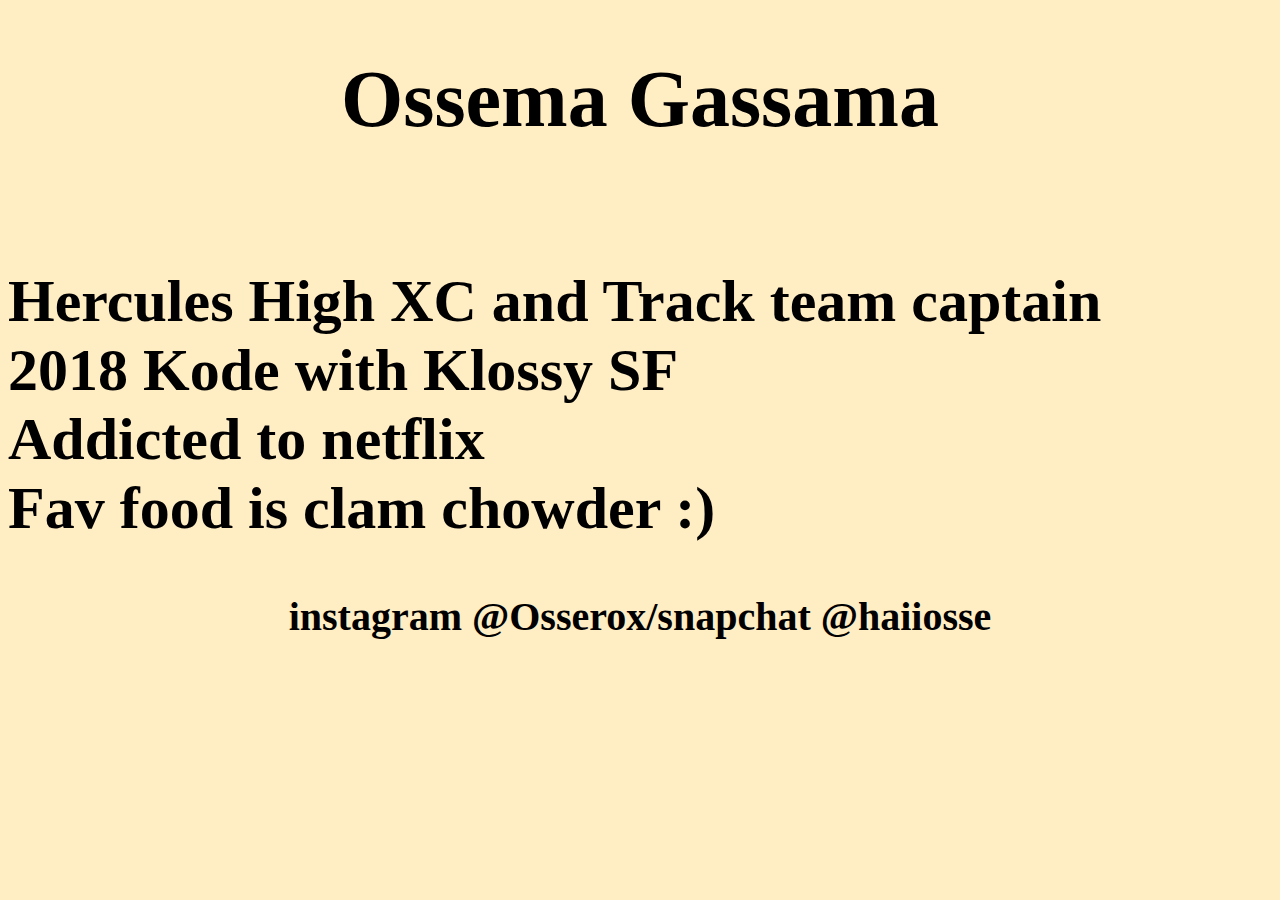
<file: Ownwebsite/index.html>
<!--HTML BASICS -->
<!--START YOUR DOC WITH THE FOLLOWING TO LET YOUR FILE KNOW WHAT YOU'RE RUNNING; IN THIS CASE ITS HTML -->
<!DOCTYPE HTML> 
<!--TAGS TAGS TAGS!!! WHENEVER SOMETHING ISN'T WORKING MAKE SURE YOU OPEN AND CLOSED ALL TAGS -->
<html>
<head> 

    <title>Osserox</title>
    <link rel="stylesheet" type="text/css" href="style.css">
   
</head>
<body>
    <!--this is where all the action goes -->
    <!--contents of the webpage -->
    <h1> Ossema Gassama <!--different header/font sizes #this goes all the way to -->
    <br>

    </h1> 
    <h2> <img = "http://images.all-free-download.com/images/graphicthumb/set_of_running_silhouettes_vector_520648.jpg"
  <ul>
  <li>Hercules High XC and Track team captain
  <li> 2018 Kode with Klossy SF 
  <li> Addicted to netflix
  <li> Fav food is clam chowder :)
  
 </ul> 
  </h2> 
  <h3> instagram @Osserox/snapchat @haiiosse
  </h3>
    <p> 
    </p>
</body>
</html>
</file>
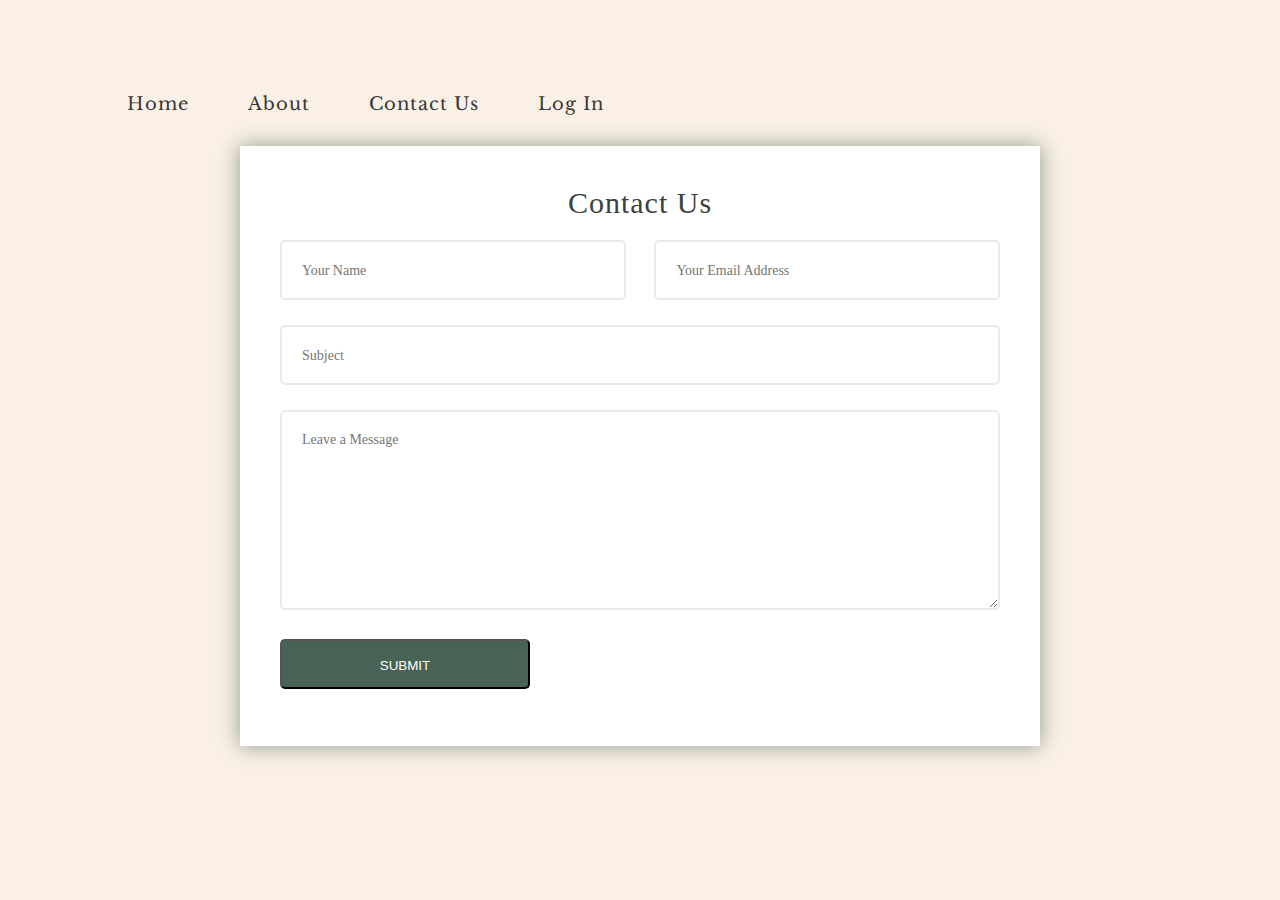
<file: GroupWebsite/contact.html>
<!DOCTYPE HTML> 
<html>
  <title> Contact Us </title>
<head>
<link href='https://fonts.googleapis.com/css?family=Libre Baskerville' rel='stylesheet'>
<link rel="stylesheet" type="text/css" href="css/style.css">
</head>

<body>
  <div id="menu">
     <ul class="snip1143">
       <li><a href = "home.html" data-hover="Home">Home</a></li>
       <li><a href = "aboutme.html" data-hover="About">About</a></li>
       <li><a class ="current" ><a href="contact.html" data-hover="Contact Us">Contact Us</a></li>
       <li><a href="login.html" data-hover="Log In">Log In</a></li>
     </ul>
</div>
    <div id="Contact">
  
    <br>
    </br>
  <body>
  <div id ="contact" ><form method="get" action="/thank_you.html">
  
 <!--   <h1> Contact Us </h1>-->
 <!--   <div class= "contact"> </div>-->
 <!--   <h2>  (510)123-4567 </h2>-->
 <!--<h3>instagram & twitter: @village </h3>-->
 <!-- <h4>village@gmail.com </h4>-->
   
 <!--   </div>-->
 <div class="container">
    <p>Contact Us</p>
    
    <div class="login">
      <input type="text" placeholder="Your Name" class="input">
      <input type="text" placeholder="Your Email Address" class="input">
    </div>
    
    <div class="subject">
      <input type="text" placeholder="Subject" class="input">
    </div>
    
    <div class="msg">
      <textarea  class="area" placeholder="Leave a Message"></textarea>
    </div>
    <!--<button type="submit"><div class="btn">Send Message</div></button>-->
    </body>
</form> 
    <form action="thank_you.html">
<input type="submit"class= "btn">
</form>
    
<!--    <form method="get" action="/thank_you.html">-->
<!--    <button type="submit"><div class="btn">Send Message</div></button>-->
<!--</form>-->
</file>
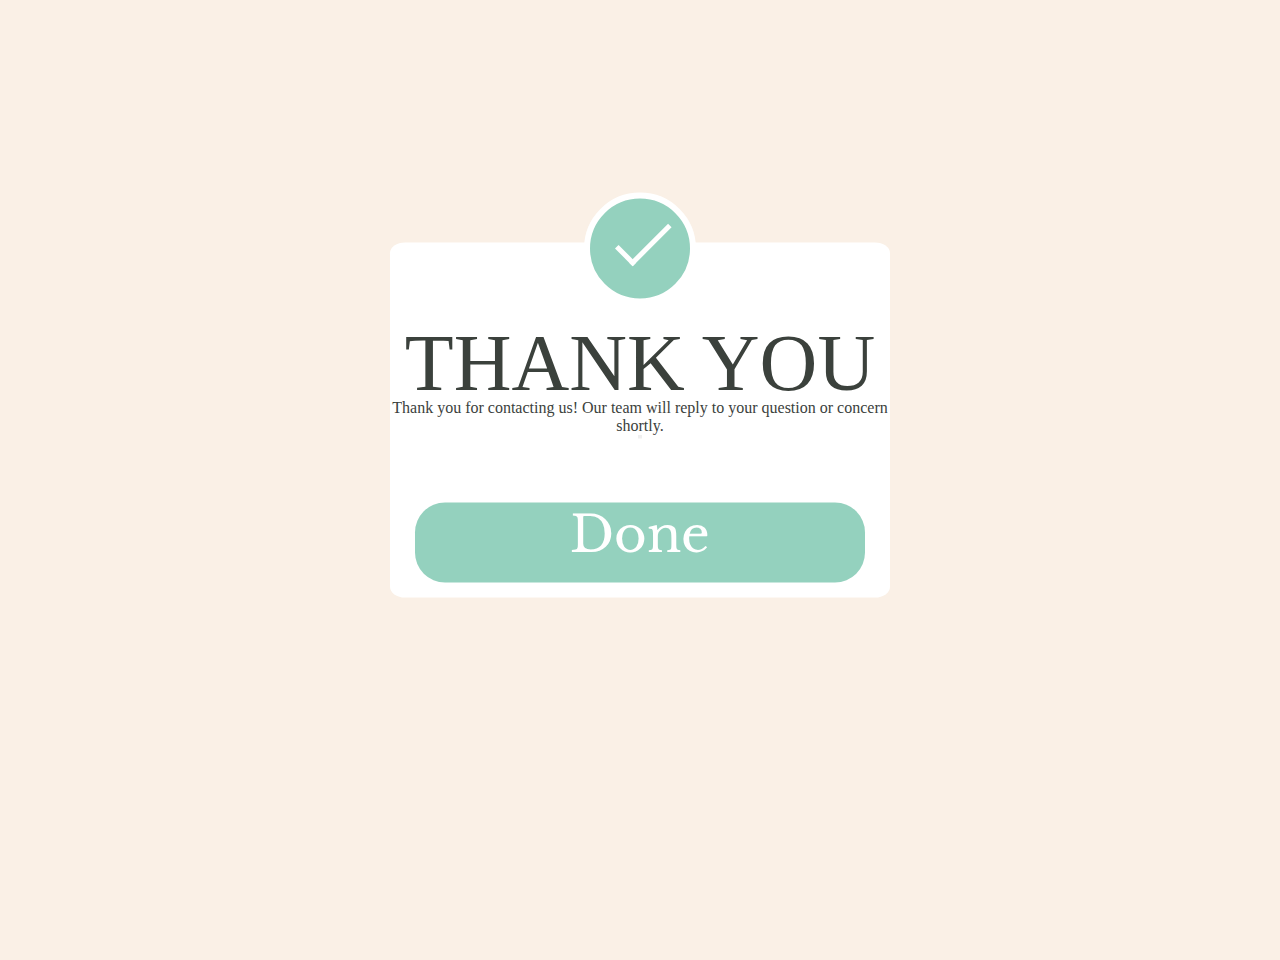
<file: GroupWebsite/thank_you.html>
<!DOCTYPE HTML
<html>
  <title> thank you</title>
<head>
<link href='https://fonts.googleapis.com/css?family=Libre Baskerville' rel='stylesheet'>
<link rel="stylesheet" type="text/css" href="css/style.css">
</head>
<div id="overlayDark">
  <div id="thankYou">
    <div id="ball">
      <div id="checkmark"></div>
    </div>
    <h1>THANK YOU</h1>
    <p1>
      Thank you for contacting us! Our team will reply to your question or concern shortly.
    </p1>
    <!--<div id="button" onclick="$('#overlayDark').hide()">-->
     <form method="get" action="/home.html">
 <button><div id= "button" onclick="$('#overlayDark').hide()"><p2>Done</p2></div> </button>
<!--</form>-->
<!--<form action="home.html">-->
<!--<input class="button">-->
<!--</form>-->
    </div>
  </div>
</div>
</file>
<file: Ownwebsite/style.css>
body {
  background-color:#ffedc4;
}
h1 {
  font-size:80px;
  text-align:center;
  font-family:;
}
h2 {
  font-size: 60px;
  text-align: ;
}
h3 {
  font-size: 40px;
  text-align: center;
}
</file>
<file: GroupWebsite/css/style.css>
.immigrantimg {
  margin-top: 200px;
  text-align: center;
}
#About_Header {
  font-family: "Libre Baskeville";
  color:#3B413C;
}

h1 {
  position: relative;
top: 60px;
text-align: center; 
font-size: 80px;
color:#3B413C;
}
h2 {text-align: center;
font-size: 25px;
position: relative;
top: 200;
color:#3B413C;
}

.img {text-align: center;
  height: 15px;
}


.abouttext {
width: 1060px;
margin-left: auto;
margin-right: auto;
font-size: 20px;
position: relative;
top: 100px;
left: 20px;
}


*{
  margin: 0;
  padding: 0;
}

body{
  height: auto;
  font-family:  'Libre Baskeville';
  position: relative;
  top: 60px;
  color:#3B413C;
}

.snip1143 {
  position: absolute;
  top: 8px;
  left: 100px;
 
}

#menu{
margin-top: 0px;
font-size: 18px;
}

.snip1143 {
margin-top: 20px;
font-family: 'Libre Baskerville';
font-weight: 300;
text-align: center;
}
.snip1143 * {
box-sizing: border-box;
-webkit-transition: all 0.35s ease;
transition: all 0.35s ease;
}
.snip1143 li {
display: inline-block;
list-style: outside none none;
margin: 0 1.5em;
overflow: hidden;
}
.snip1143 a {
padding: 0.3em 0;
color: #383838;
position: relative;
display: inline-block;
letter-spacing: 1px;
margin: 0;
text-decoration: none;
}
.snip1143 a:before,
.snip1143 a:after {
position: absolute;
-webkit-transition: all 0.35s ease;
transition: all 0.35s ease;
}
.snip1143 a:before {
top: 100%;
display: block;
height: 3px;
width: 100%;
content: "";
background-color: #000000;
}
.snip1143 a:after {
padding: 0.3em 0;
position: absolute;
top: 100%;
left: 0;
content: attr(data-hover);
color: #383838;
white-space: nowrap;
}
.snip1143 li:hover a,
.snip1143 .current a {
transform: translateY(-100%);
}

/*.login-page {*/
/* width: 500px;*/
/* padding: 8% 0 0;*/
/* margin: auto;*/
/*}*/
/*.form {*/
/* position: relative;*/
/* z-index: 1;*/
/* background: #FFFFFF;*/
/* max-width: 360px;*/
/* margin: 0 auto 100px;*/
/* padding: 45px;*/
/* text-align: center;*/
/* box-shadow: 0 0 20px 0 rgba(0, 0, 0, 0.2), 0 5px 5px 0 rgba(0, 0, 0, 0.24);*/
/*}*/
/*.form input {*/
/* font-family: "Work Sans";*/
/* outline: 0;*/
/* background: linen;*/
/* width: 100%;*/
/* border: 0;*/
/* margin: 0 0 15px;*/
/* padding: 15px;*/
/* box-sizing: border-box;*/
/* font-size: 14px;*/
/*}*/
/*.form button {*/
/* font-family: "Work Sans";*/
/* text-transform: uppercase;*/
/* outline: 0;*/
/* background: #a9d3cd;*/
/* width: 100%;*/
/* border: 0;*/
/* padding: 10px;*/
/* color: #383838;*/
/* font-size: 14px;*/
/* -webkit-transition: all 0.3 ease;*/
/* transition: all 0.3 ease;*/
/* cursor: pointer;*/
/*}*/
/*.form button:hover,.form button:active,.form button:focus {*/
/* background: #94d1be;*/
/*}*/
/*.form .message {*/
/* margin: 15px 0 0;*/
/* color: #383838;*/
/* font-size: 12px;*/
/*}*/
/*.form .message a {*/
/* color: #94d1be;*/
/* text-decoration: none;*/
/*}*/
/*.form .register-form {*/
/* display: none;*/
/*}*/
/*.container {*/
/* position: relative;*/
/* z-index: 1;*/
/* max-width: 300px;*/
/* margin: 0 auto;*/
/*}*/
/*.container:before, .container:after {*/
/* content: "";*/
/* display: block;*/
/* clear: both;*/
/*}*/

body {
 background-color: linen;
 font-family: "Work Sans";
 -webkit-font-smoothing: antialiased;
 -moz-osx-font-smoothing: grayscale;      
}

#LogIn {
 font-family: "Libre Baskerville";
 color: #383838;
 font-size: 30px;
 margin-top: 1px;
}
.container{
  max-width: 800px;
  height: 600px;
  background: #fff;
  margin: 50px auto;
  box-shadow: 0 0 20px rgba(72,98,85, 0.6);
  box-sizing: border-box;
  padding: 40px;
  
}

p{
  text-align: center;
  letter-spacing: 1px;  
  font-size: 30px;
  margin-bottom: 20px;
  color: #color:#3B413C;
}

.input,
.msg .area{
  width: 100%;
  padding: 20px;
  box-sizing: border-box;
  margin-bottom: 25px;
  border: 2px solid #e9eaea;
  font-size: 14px;
  border-radius: 5px;
  outline: none;
  transform: all 0.5s ease;
}

.login .input{
  width: 48%;
  float: left;
  margin-right: 4%;
}

.login .input:last-child{
  margin-right: 0;
}

.msg .area{
  height: 200px;
}

.btn{
  width: 250px;
  background: #486255;
  height: 50px;
  line-height: 50px;
  text-align: center;
  border-radius: 5px;
  margin: 0 auto;
  color: #fff;
  text-transform: uppercase;
  cursor: pointer;
}

.input:focus,
.msg .area:focus{
  border: 2px solid #486255;
}

::-webkit-input-placeholder{
  font-family: 'Libre Baskeville';
}
#thank_you_page
#overlayDark {
  position:fixed;
  top: 0;
  left: 0;
  width: 100vw;
  height: 100vh;
  background-color: lightgrey;
  z-index: 1;
  font-family: 'Libre Baskerville';
}
#thankYou {
  width: 100%;
  min-width: 320px;
  max-width: 500px;
  height: 355px;
  background-color: white;
  border-radius: 3%;
  text-align: center;
  position: absolute;
  top: 40%;
  left: 50%;
  transform: translate(-50%, -50%);
}
@media only screen and (max-width: 401px) {
  #thankYou {
    height: 425px;
  }
}
#thankYou h1 {
  font-size: 60donepx;
  padding: 0;
  font-weight: 300;
  margin: 0;
  padding-top: 65px;
  top:10;
}
/*#thankYou p2 {*/
/*  margin: 0 0 30px 0;*/
/*  padding: 0 10px;*/
/*  line-height: 2;*/
/*  font-size: 60px;*/
/*  font-weight: 300;*/
/*  top:90px;*/
/*}*/
#thankYou #button {
  width: 90%;
  height: 80px;
  background-color: #94D1BE;
  border-radius: 30px;
  color: white;
  margin: 0 auto;
  margin-bottom: 15px;
  transition: box-shadow 0.3s ease-in-out;
  box-shadow: none;
  position: absolute;
  left: calc(50% - 90%/2);
  bottom: 0;
  cursor: pointer;
  font-size: 50px;
  font-family:'Libre Baskerville';
  
}
#thankYou #button:hover {
  background-color: #94D1BE;
  font-family:'Libre Baskerville';
  
}
#thankYou #button p {
  margin: 0;
  font-size: 5px;
  font-weight: 300;
  line-height: 1.9em;
  font-family:'Libre Baskerville';
  background-color: #94D1BE;
}
#thankYou #checkmark:after {
  -webkit-animation: check .8s;
  -moz-animation: check .8s;
  -o-animation: check .8s;
  animation: check .8s;
  -moz-transform: scaleX(-1) rotate(135deg);
  -ms-transform: scaleX(-1) rotate(135deg);
  -webkit-transform: scaleX(-1) rotate(135deg);
  transform: scaleX(-1) rotate(135deg);
  -moz-transform-origin: left top;
  -ms-transform-origin: left top;
  -webkit-transform-origin: left top;
  transform-origin: left top;
  border-right: 5px solid white;
  border-top: 5px solid white;
  content: '';
  height: 50px;
  width: 20px;
  position: absolute;
  bottom: 50px;
  right: 50px;
  top: 50px;
  font-family:'Libre Baskerville';
}
#thankYou #ball {
  background-color: #94D1BE;
  border-radius: 50%;
  width: 100px;
  height: 100px;
  margin: 0 auto;
  margin-top: 0;
  text-align: center;
  position: absolute;
  left: 0;
  right: 0;
  top: -50px;
  border: 6px solid white;
}
@-webkit-keyframes check {
  0% {
    height: 0;
    width: 0;
  }
  33.3333% {
    width: 10px;
    height: 0;
  }
}
@-moz-keyframes check {
  0% {
    height: 0;
    width: 0;
  }
  33.3333% {
    width: 10px;
    height: 0;
  }
}
@-ms-keyframes check {
  0% {
    height: 0;
    width: 0;
  }
  33.3333% {
    width: 10px;
    height: 0;
  }
}
@keyframes check {
  0% {
    height: 0;
    width: 0;
  }
  33.3333% {
    width: 10px;
    height: 0;
  }
</file>
